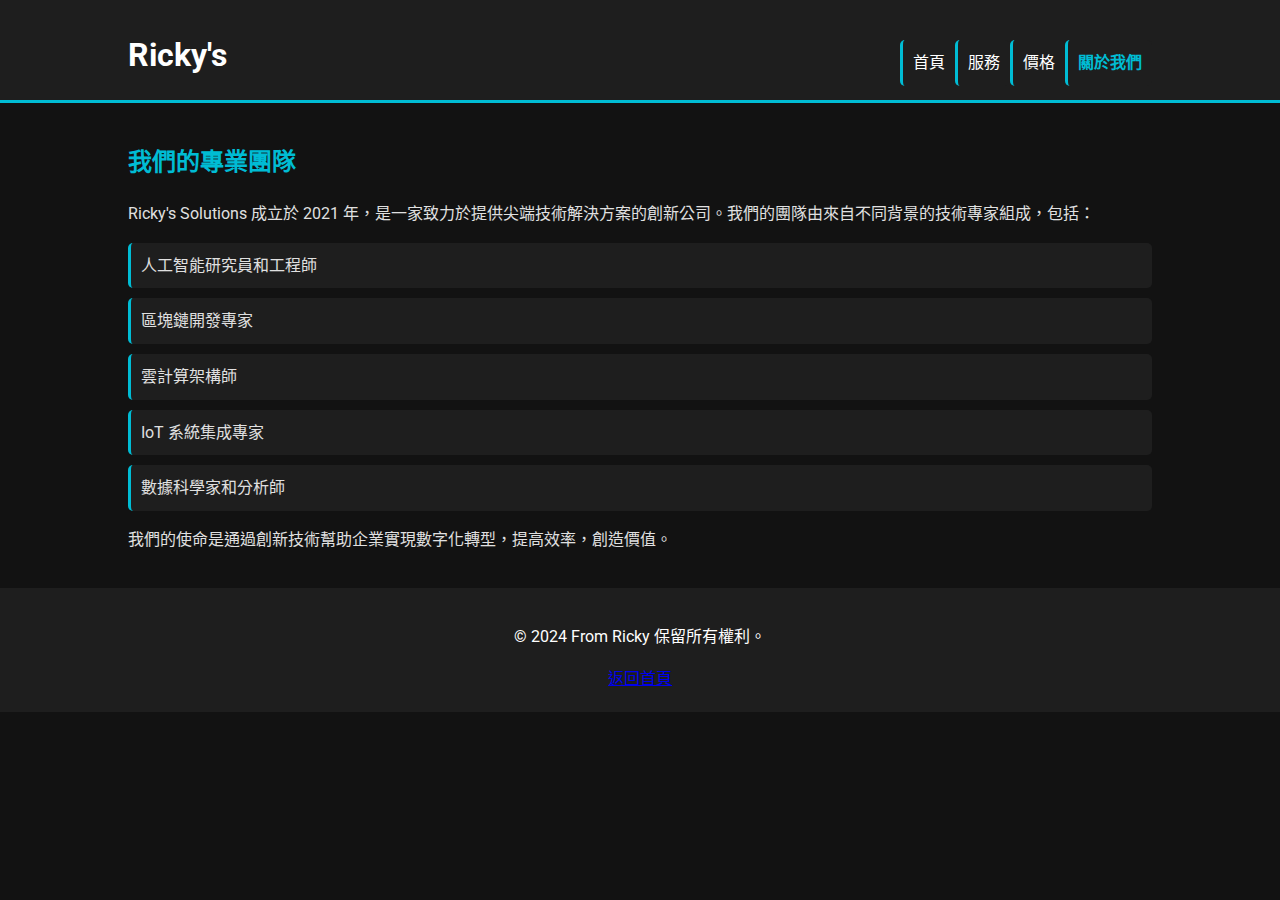
<file: about.html>
<!DOCTYPE html>
<html lang="zh-TW">
<head>
    <meta charset="UTF-8">
    <meta name="viewport" content="width=device-width, initial-scale=1.0">
    <title>Ricky's Solutions - 關於我們</title>
    <link href="https://fonts.googleapis.com/css2?family=Roboto:wght@300;400;700&display=swap" rel="stylesheet">
    <link rel="stylesheet" href="styles.css">
</head>
<body>
    <header>
        <div class="container">
            <div id="branding">
                <h1><span class="highlight">Ricky's</span> Solutions</h1>
            </div>
            <nav>
                <ul>
                    <li><a href="index.html">首頁</a></li>
                    <li><a href="services.html">服務</a></li>
                    <li><a href="pricing.html">價格</a></li>
                    <li class="current"><a href="about.html">關於我們</a></li>
                </ul>
            </nav>
        </div>
    </header>

    <main>
        <div class="container">
            <h2>我們的專業團隊</h2>
            <p>Ricky's Solutions 成立於 2021 年，是一家致力於提供尖端技術解決方案的創新公司。我們的團隊由來自不同背景的技術專家組成，包括：</p>
            <ul>
                <li>人工智能研究員和工程師</li>
                <li>區塊鏈開發專家</li>
                <li>雲計算架構師</li>
                <li>IoT 系統集成專家</li>
                <li>數據科學家和分析師</li>
            </ul>
            <p>我們的使命是通過創新技術幫助企業實現數字化轉型，提高效率，創造價值。</p>
        </div>
    </main>

    <footer>
        <p>&copy; 2024 From Ricky 保留所有權利。</p>
        <a href="index.html">返回首頁</a>
    </footer>
    
    <script src="script.js"></script>
</body>
</html>
</file>
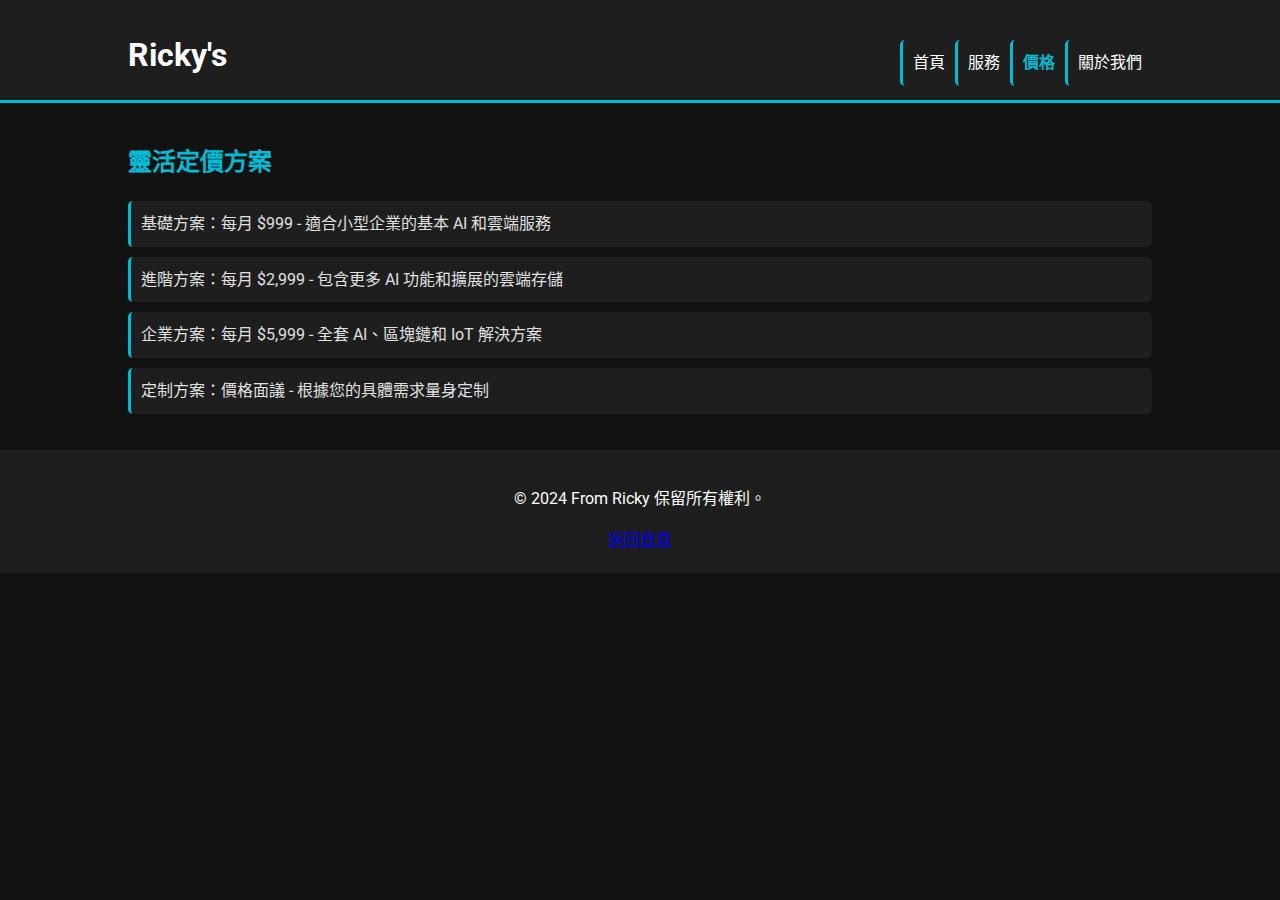
<file: pricing.html>
<!DOCTYPE html>
<html lang="zh-TW">
<head>
    <meta charset="UTF-8">
    <meta name="viewport" content="width=device-width, initial-scale=1.0">
    <title>Ricky's Solutions - 價格</title>
    <link href="https://fonts.googleapis.com/css2?family=Roboto:wght@300;400;700&display=swap" rel="stylesheet">
    <link rel="stylesheet" href="styles.css">
</head>
<body>
    <header>
        <div class="container">
            <div id="branding">
                <h1><span class="highlight">Ricky's</span> Solutions</h1>
            </div>
            <nav>
                <ul>
                    <li><a href="index.html">首頁</a></li>
                    <li><a href="services.html">服務</a></li>
                    <li class="current"><a href="pricing.html">價格</a></li>
                    <li><a href="about.html">關於我們</a></li>
                </ul>
            </nav>
        </div>
    </header>

    <main>
        <div class="container">
            <h2>靈活定價方案</h2>
            <ul>
                <li>基礎方案：每月 $999 - 適合小型企業的基本 AI 和雲端服務</li>
                <li>進階方案：每月 $2,999 - 包含更多 AI 功能和擴展的雲端存儲</li>
                <li>企業方案：每月 $5,999 - 全套 AI、區塊鏈和 IoT 解決方案</li>
                <li>定制方案：價格面議 - 根據您的具體需求量身定制</li>
            </ul>
        </div>
    </main>

    <footer>
        <p>&copy; 2024 From Ricky 保留所有權利。</p>
        <a href="index.html">返回首頁</a>
    </footer>
    
    <script src="script.js"></script>
</body>
</html>
</file>
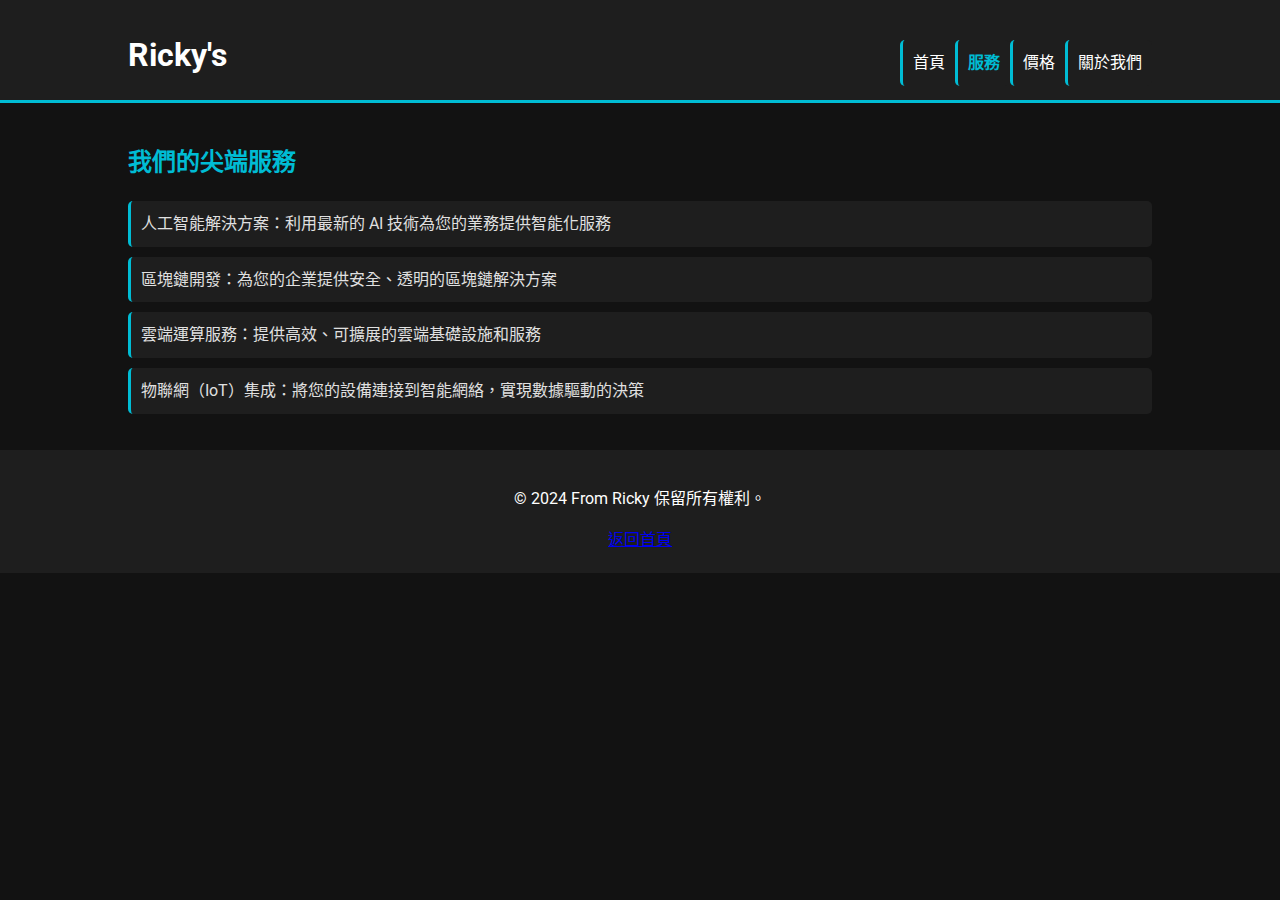
<file: services.html>
<!DOCTYPE html>
<html lang="zh-TW">
<head>
    <meta charset="UTF-8">
    <meta name="viewport" content="width=device-width, initial-scale=1.0">
    <title>Ricky's Solutions - 服務</title>
    <link href="https://fonts.googleapis.com/css2?family=Roboto:wght@300;400;700&display=swap" rel="stylesheet">
    <link rel="stylesheet" href="styles.css">
</head>
<body>
    <header>
        <div class="container">
            <div id="branding">
                <h1><span class="highlight">Ricky's</span> Solutions</h1>
            </div>
            <nav>
                <ul>
                    <li><a href="index.html">首頁</a></li>
                    <li class="current"><a href="services.html">服務</a></li>
                    <li><a href="pricing.html">價格</a></li>
                    <li><a href="about.html">關於我們</a></li>
                </ul>
            </nav>
        </div>
    </header>

    <main>
        <div class="container">
            <h2>我們的尖端服務</h2>
            <ul>
                <li>人工智能解決方案：利用最新的 AI 技術為您的業務提供智能化服務</li>
                <li>區塊鏈開發：為您的企業提供安全、透明的區塊鏈解決方案</li>
                <li>雲端運算服務：提供高效、可擴展的雲端基礎設施和服務</li>
                <li>物聯網（IoT）集成：將您的設備連接到智能網絡，實現數據驅動的決策</li>
            </ul>
        </div>
    </main>

    <footer>
        <p>&copy; 2024 From Ricky 保留所有權利。</p>
        <a href="index.html">返回首頁</a>
    </footer>
    
    <script src="script.js"></script>
</body>
</html>
</file>
<file: styles.css>
body {
    font-family: 'Roboto', sans-serif;
    margin: 0;
    padding: 0;
    line-height: 1.6;
    color: #e0e0e0;
    background-color: #121212;
}

.container {
    width: 80%;
    margin: auto;
    overflow: hidden;
    padding: 0 20px;
}

header {
    background: #1e1e1e;
    color: #ffffff;
    padding-top: 30px;
    min-height: 70px;
    border-bottom: #00bcd4 3px solid;
}

header a {
    color: #ffffff;
    text-decoration: none;
    text-transform: uppercase;
    font-size: 16px;
}

header ul {
    padding: 0;
    margin: 0;
    list-style: none;
    overflow: hidden;
}

header li {
    float: left;
    display: inline;
    padding: 0 20px 0 20px;
}

header #branding {
    float: left;
}

header #branding h1 {
    margin: 0;
}

header nav {
    float: right;
    margin-top: 10px;
}

header .highlight, header .current a {
    color: #00bcd4;
    font-weight: bold;
}

header a:hover {
    color: #4dd0e1;
    font-weight: bold;
}

main {
    padding: 20px 0;
}

.options {
    display: flex;
    justify-content: space-around;
    flex-wrap: wrap;
    margin-top: 20px;
}

.option {
    background: #1e1e1e;
    text-align: center;
    padding: 20px;
    border: 1px solid #333;
    border-radius: 5px;
    width: 30%;
    margin-bottom: 20px;
    transition: all 0.3s ease;
}

.option:hover {
    transform: translateY(-5px);
    box-shadow: 0 5px 15px rgba(0,188,212,0.2);
    border-color: #00bcd4;
}

footer {
    padding: 20px;
    background: #1e1e1e;
    color: #ffffff;
    text-align: center;
}

h2, h3 {
    color: #00bcd4;
}

ul {
    list-style-type: none;
    padding-left: 0;
}

ul li {
    margin-bottom: 10px;
    padding: 10px;
    background: #1e1e1e;
    border-radius: 5px;
    border-left: 3px solid #00bcd4;
}

@media(max-width: 768px) {
    header #branding,
    header nav,
    header nav li,
    .option {
        float: none;
        text-align: center;
        width: 100%;
    }

    header {
        padding-bottom: 20px;
    }
}

img {
    display: block;
    margin: 0 auto;
    width: 60%;
    height: auto;
}
</file>
